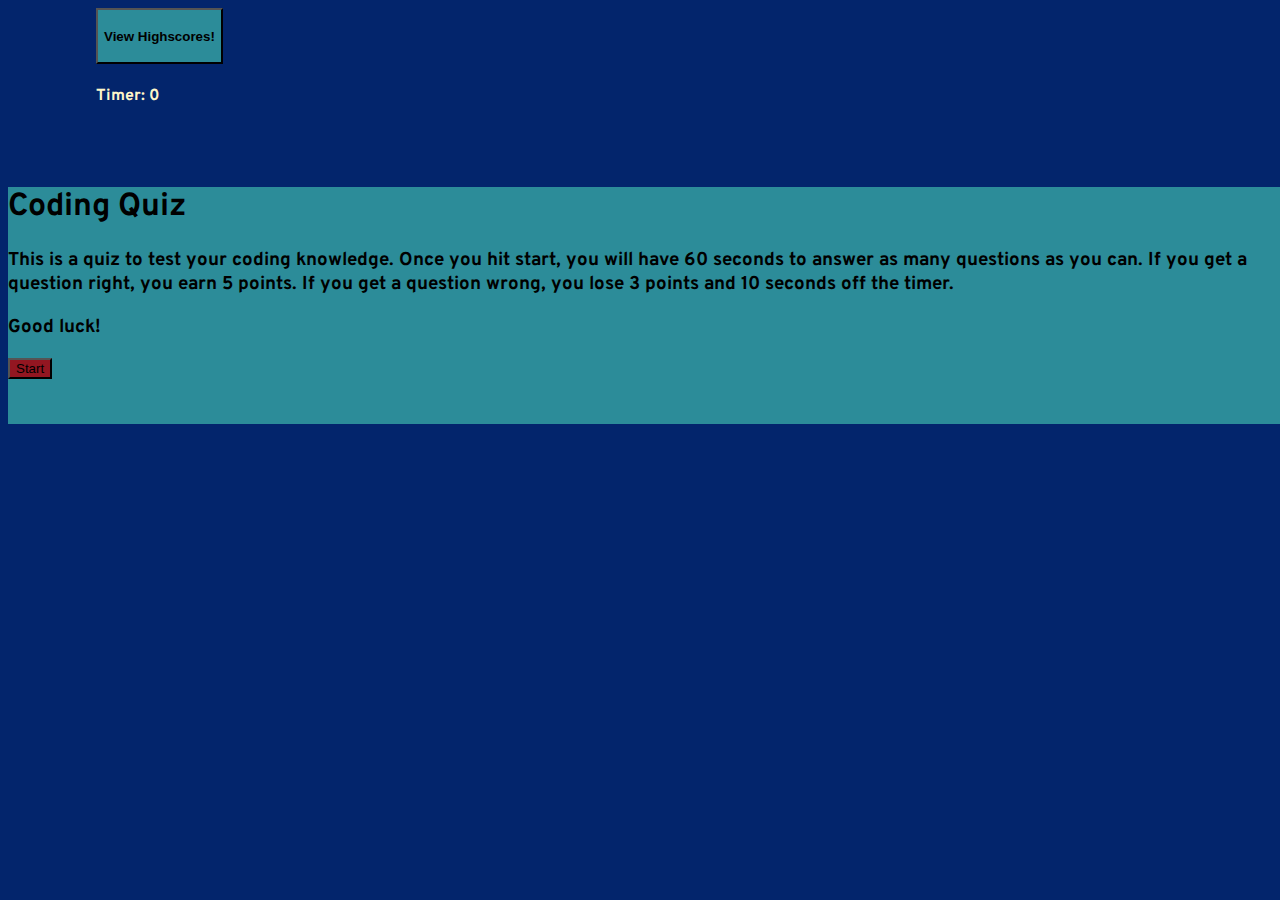
<file: index.html>
<!DOCTYPE html>
<html lang="en">
<head>
    <meta charset="UTF-8">
    <meta name="viewport" content="width=device-width, initial-scale=1.0">
    <title>Coding Quiz</title>
    <link href="https://fonts.googleapis.com/css2?family=Overpass:wght@400;900&display=swap" rel="stylesheet">
    <link rel="stylesheet" href="https://cdn.jsdelivr.net/npm/bootstrap@4.5.3/dist/css/bootstrap.min.css" integrity="sha384-TX8t27EcRE3e/ihU7zmQxVncDAy5uIKz4rEkgIXeMed4M0jlfIDPvg6uqKI2xXr2" crossorigin="anonymous">
    <link rel="stylesheet" type="text/css" href="assets/style.css">
    <link rel="apple-touch-icon" sizes="180x180" href="assets/favicon/apple-touch-icon.png">
    <link rel="icon" type="image/png" sizes="32x32" href="assets/favicon/favicon-32x32.png">
    <link rel="icon" type="image/png" sizes="16x16" href="assets/favicon/favicon-16x16.png">
    <link rel="manifest" href="assets/favicon/site.webmanifest">
</head>
<body>
    <audio src="assets/1MIN FINAL JEOPARDY.mp3" id="jeopardy"></audio>
    <header>
        <section class="row mt-4">
            <div class="col-8">
                <!--Each of these buttons display at different times and perform different functions when clicked-->
                <button class="ml-3 btn btn-lg" id="high-score"><h4 class="pt-2 font-weight-bold">View Highscores!</h4></button>
                <button class="ml-3 btn btn-lg" id="stop-music"><h4 class="pt-2 font-weight-bold text-dark">Silence, please!</h4></button>
                <button class="ml-3 btn btn-lg ruby" id="restart"><h4 class="pt-2 font-weight-bold text-white">Play Again</h4></button>
            </div>
            <div class="col-4">
                <!--The display for how much time is left in the quiz-->
                <h4 class="text-right font-weight-bold timer-color">Timer: <span id="timer">0</span></h4>
            </div>
        </section>
    </header>
    <main>
        <!--The element that will hold the outcome of each question-->
        <h1 class="display-3 timer-color font-weight-bold" id="outcome"></h1>


        <!--Homepage that describes the rules of the quiz-->
        <section class="container" id="homepage">
            <div class="row">
                <div class="col-12">
                    <h1 class="mt-5 display-1 font-weight-bold text-center">Coding Quiz</h1>
                </div>
            </div>
            <div class="row">
                <div class="col-12">
                    <h3 class="mt-3 text-center">
                        This is a quiz to test your coding knowledge. Once you hit start, you will have 60 seconds
                        to answer as many questions as you can. If you get a question right, you earn 5 points. If 
                        you get a question wrong, you lose 3 points and 10 seconds off the timer. 
                    </h3>
                </div>
            </div>
            <div class="row">
                <div class="col-12">
                    <h3 class="text-center">Good luck!</h3>
                 </div>
            </div>
            <div class="row">
                <div class="col-12 my-5 d-flex justify-content-center">
                    <button class="btn ruby text-white btn-lg font-weight-bold" id="start">Start</button>
                </div>
            </div>
        </section>


        <!--Question-->
        <section class="container mt-5" id="question-block">
            <h1 class="text-center font-weight-bold"><u>Question <span id="question-number"></span></u></h1>
            
            <!--The element that will hold the question itself-->
            <h3 class="text-center" id="question"></h3>

            <!--The list that will hold the answer options for each question-->
             <ul class="row ml-5" id="options-list">
                <div class="col-12 ml-5">
                    <li><h3 class="d-inline timer-color">A)</h3><button class="my-2 ml-2 btn btn-lg ruby text-white d-inline"></button></li>
                </div>
                <div class="col-12 ml-5">
                    <li><h3 class="d-inline timer-color">B)</h3><button class="my-2 ml-2 btn btn-lg ruby text-white d-inline"></button></li>
                 </div>
                <div class="col-12 ml-5">
                    <li><h3 class="d-inline timer-color">C)</h3><button class="my-2 ml-2 btn btn-lg ruby text-white d-inline"></button></li>
                </div>
                <div class="col-12 ml-5">
                    <li><h3 class="d-inline timer-color">D)</h3><button class="my-2 ml-2 btn btn-lg ruby text-white d-inline"></button></li>
                </div>
            </ul>
        </section>


        <!--Block of HTML revealed when timer runs out-->
        <section id="finish">
            <h1 class="display-1 font-weight-bold text-center timer-color">Finished!</h1>
            <h1 class="display-3 text-center">Final Score: <span id="final-score"></span></h1>
            <h2 class="text-center">Enter your initials:</h2>

            <!--The form where users can submit their initials and score for the highscore board-->
            <form method="POST">
                <div class="row">
                    <div class="col-12 d-flex justify-content-center">
                        <input type="text" class ="text-center font-weight-bold" id="initials">
                    </div>
                </div>
                <div class="row">
                    <div class="col-12 d-flex justify-content-center">
                        <button type="submit" class="mt-2 btn ruby text-white btn-lg font-weight-bold text-center" id="submit-btn">Submit</button>
                    </div>
                </div>
            </form>
        </section>
       

        <!--Highscores Board-->
        <section id="highscore-block">
            <h1 class="display-1 text-center font-weight-bold timer-color">Highscores</h1>

            <!--The table that will hold the highscores data-->
            <table class="table text-center">
                <thead>
                <tr>
                    <th scope="col" class="h1 font-weight-bold">Rank</th>
                    <th scope="col" class="h1 font-weight-bold">Initials</th>
                    <th scope="col" class="h1 font-weight-bold">Score</th>
                </tr>
                </thead>
                <tbody>
                </tbody>
            </table>
        </section>

    </main>
    <script src="https://code.jquery.com/jquery-3.5.1.slim.min.js" integrity="sha384-DfXdz2htPH0lsSSs5nCTpuj/zy4C+OGpamoFVy38MVBnE+IbbVYUew+OrCXaRkfj" crossorigin="anonymous"></script>
    <script src="https://cdn.jsdelivr.net/npm/popper.js@1.16.1/dist/umd/popper.min.js" integrity="sha384-9/reFTGAW83EW2RDu2S0VKaIzap3H66lZH81PoYlFhbGU+6BZp6G7niu735Sk7lN" crossorigin="anonymous"></script>
    <script src="https://cdn.jsdelivr.net/npm/bootstrap@4.5.3/dist/js/bootstrap.min.js" integrity="sha384-w1Q4orYjBQndcko6MimVbzY0tgp4pWB4lZ7lr30WKz0vr/aWKhXdBNmNb5D92v7s" crossorigin="anonymous"></script>
    <script src="assets/script.js"></script>
</body>
</html>
</file>
<file: assets/style.css>
body {
    font-family: 'Overpass', sans-serif;
    background-color: #03256C;
}

header {
    width: 85vw;
    margin-bottom: 9vh;
    margin-left: auto;
    margin-right: auto;
}

#restart, #stop-music {
    display: none;
}

#high-score {
    background-color: #2c8c99;
}

#high-score:hover {
    background-color: #217480;
}

#stop-music {
    background-color: #c6af2e;
}

#stop-music:hover {
    background-color: #ffee88;
}

.timer-color {
    color: #FEF6C9;
}

main {
    background-color: #2c8c99;
    height: auto;
    width: 100vw;
    padding-bottom: 5vh;
}

#outcome {
    position: absolute;
    bottom: 0;
    right: 5vw;
}

.ruby {
    background-color: #931621;
}

.ruby:hover {
    background-color: #770e17;
}

.correct {
    background-color: #004F2D !important;
}

#question-block, #highscore-block {
    padding-top: 5vh;
    display: none;
}

ul {
    list-style-type: none;
}

#finish {
    padding-top: 10vh;
    display: none;
}

table {
    margin-left: auto;
    margin-right: auto;
}

td {
    font-size: 1.75rem;
}

#initials {
    color: #93162091;
    background-color: #FEF6C9;
}
</file>
